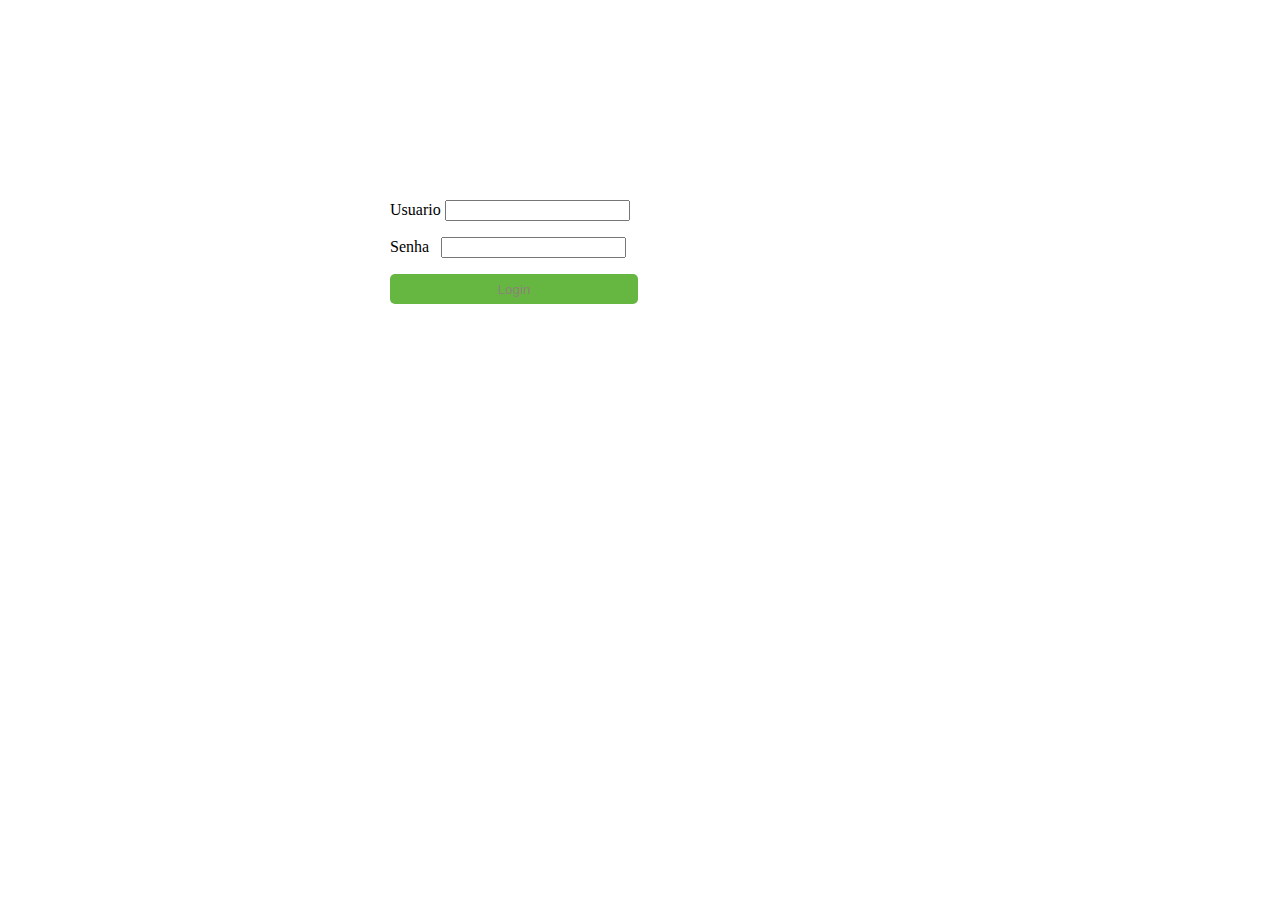
<file: index.html>
<!doctype html>
<html lang="pt-br">
  <head>
    <meta charset="utf-8">
    <meta name="viewport" content="width=device-width, initial-scale=1">
    <title>Login com Array</title>
    <link rel="stylesheet" href="./styles/reset.css">
    <link rel="stylesheet" href="./styles/style.css">
    <link href="https://cdn.jsdelivr.net/npm/bootstrap@5.3.2/dist/css/bootstrap.min.css" rel="stylesheet" integrity="sha384-T3c6CoIi6uLrA9TneNEoa7RxnatzjcDSCmG1MXxSR1GAsXEV/Dwwykc2MPK8M2HN" crossorigin="anonymous">
  </head>
  <body>
    <header>
        
    </header>
    <main>

        <div class="form">

            <label>Usuario</label>
            <input class="login-usuario" type="text" id="usuario">

        </div>

        <div class="form">

            <label>Senha</label>
            <input class="login-senha" type="password" id="senha">

        </div>

        <div class="form">

            <button class="login-botao" id="botaoLogin">Login</button>

        </div>

    </main>




    <script src="main.js"></script>
    <script src="https://cdn.jsdelivr.net/npm/bootstrap@5.3.2/dist/js/bootstrap.bundle.min.js" integrity="sha384-C6RzsynM9kWDrMNeT87bh95OGNyZPhcTNXj1NW7RuBCsyN/o0jlpcV8Qyq46cDfL" crossorigin="anonymous"></script>
  </body>
</html>
</file>
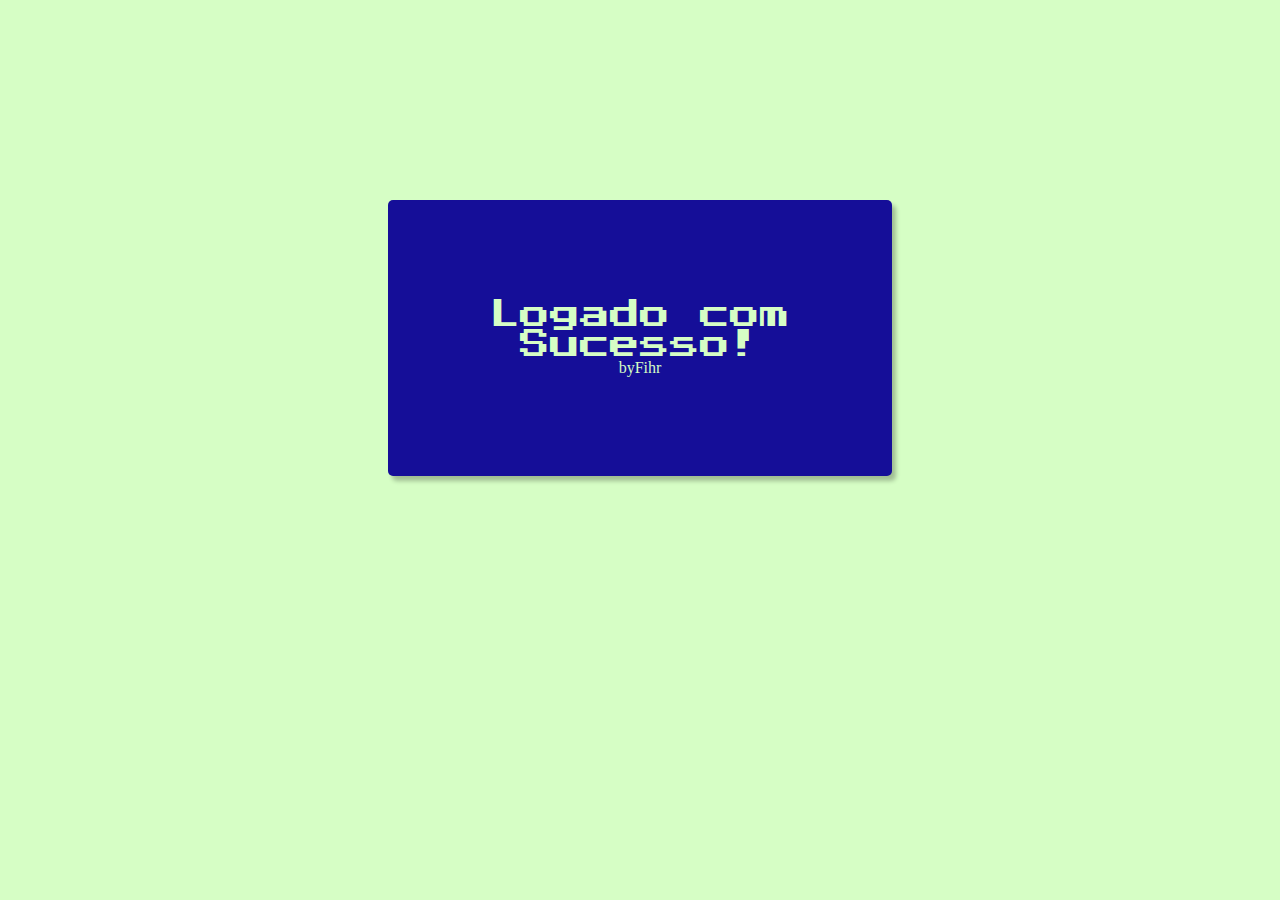
<file: home.html>
<!DOCTYPE html>
<html lang="en">
<head>
    <meta charset="UTF-8">
    <meta name="viewport" content="width=device-width, initial-scale=1.0">
    <link rel="stylesheet" href="./styles/reset.css">
    <link rel="stylesheet" href="./styles/style.css">
    <title>home</title>
</head>
<body class="body-home">
    <section class="body-home-login">

        <p class="body-home-login-mensagem">Logado com Sucesso!</p>
        <p class="body-home-login-apresentacao">byFihr</p>

    </section>
    
</body>
</html>
</file>
<file: styles/style.css>
@import url('https://fonts.googleapis.com/css2?family=Press+Start+2P&display=swap');

:root{
    --cor-botao: #65B741;
    --cor-botao-hover: #d6fec5;
    --cor-botao-click: #2a6810;
    --cor-letra-botao: #8c8478;
    --cor-fundo-login:#150e98;
}

main{
    width: 500px;
    margin: 200px auto;
    display: flex;
    flex-direction: column;

}

.form{
    margin-bottom: 1em;
}

.login-senha{
    margin-left: 0.6em;
}

.login-botao{
    background-color: var(--cor-botao);
    color: var(--cor-letra-botao);
    width: 248px;
    border-radius: 5px;
    border: none;
    height: 30px;
}

.login-botao:hover{
    background-color: var(--cor-botao-hover);
    color: var(--cor-botao);
}

.login-botao:active{
    background-color: var(--cor-botao-click);
    color: var(--cor-letra-botao);
    border: 2px solid rgb(6, 6, 6);
    
}

.body-home {
    background: #d6fec5;
}

.body-home-login {
    width: 500px;
    margin: 200px auto;
    padding: 100px 2px;
    background-color: var(--cor-fundo-login);
    border: 5 px solid black;
    border-radius: 5px;
    box-shadow: 4px 5px 4px rgba(0,0,0,0.25);
}

.body-home-login-mensagem {
    color: var(--cor-botao-hover);
    text-align: center;
    font-family: 'Press Start 2P', sans-serif;
    font-size: 30px;
}

.body-home-login-apresentacao{
    color: var(--cor-botao-hover);
    text-align: center;
}
</file>
